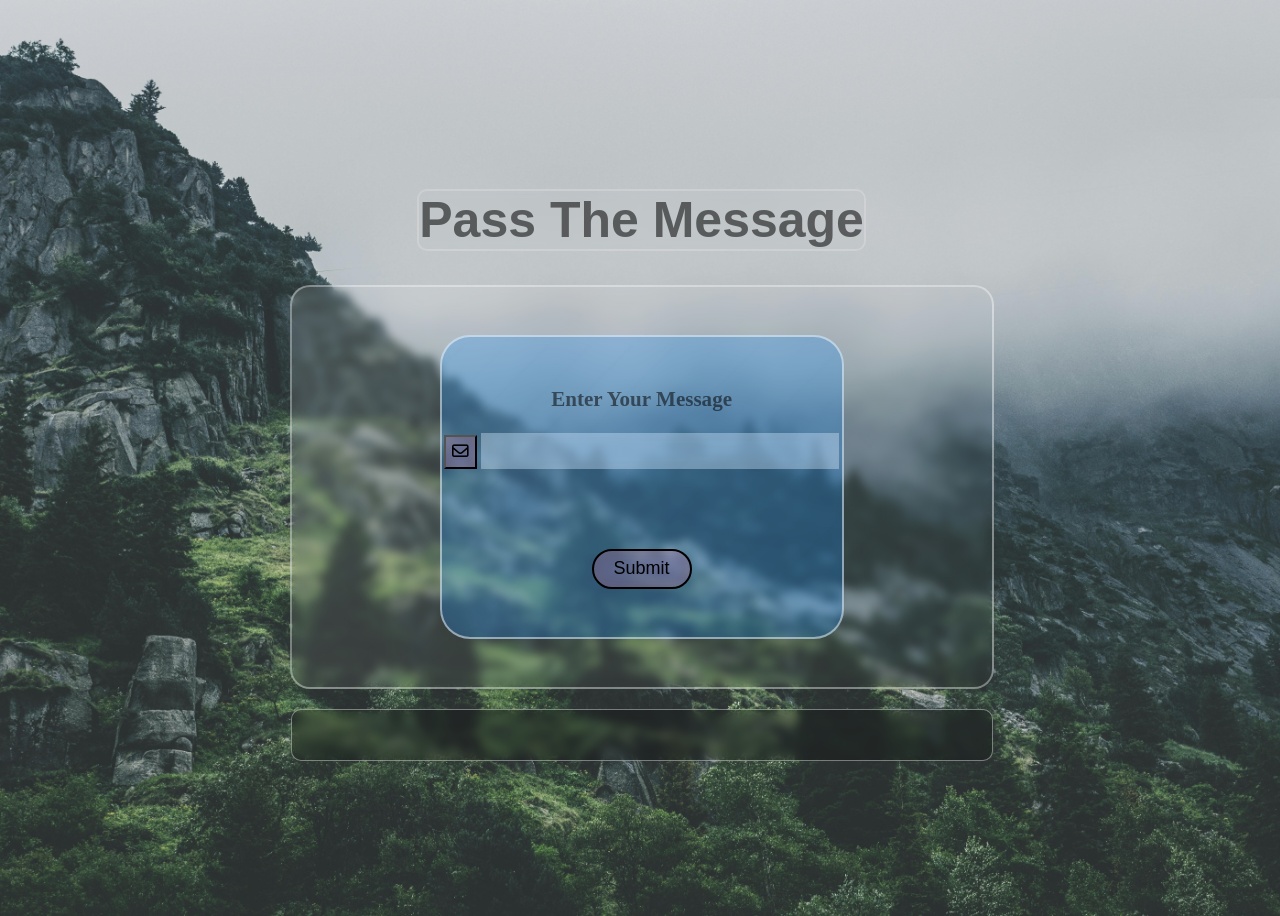
<file: index.html>
<!DOCTYPE html>
<html lang="en">
  <head>
    <meta charset="UTF-8" />
    <meta name="viewport" content="width=device-width, initial-scale=1.0" />
    <title>Message Passer</title>
    <link rel="stylesheet" href="main.css" />
    <link
      rel="stylesheet"
      href="https://cdnjs.cloudflare.com/ajax/libs/font-awesome/6.5.2/css/all.min.css"
    />
  </head>
  <body>
    <h1>Pass The Message</h1>
    <div class="container">
      <div class="msgbox">
        <h3 style="margin-top: 50px; text-align: center">Enter Your Message</h3>
        <div id="mail-box" style="text-align: center">
          <button style="display: inline-block">
            <i class="fa-sharp fa-regular fa-envelope fa-lg"></i>
          </button>
          <input type="text" id="msg" />
        </div>
        <button
          id="sub"
          onclick="show()"
          style="margin-top: 80px"
        >
          Submit
        </button>
      </div>
    </div>

    <div id="showmsg">
      <p id="finalmsg"></p>
    </div>
    <script src="main.js"></script>
  </body>
</html>
</file>
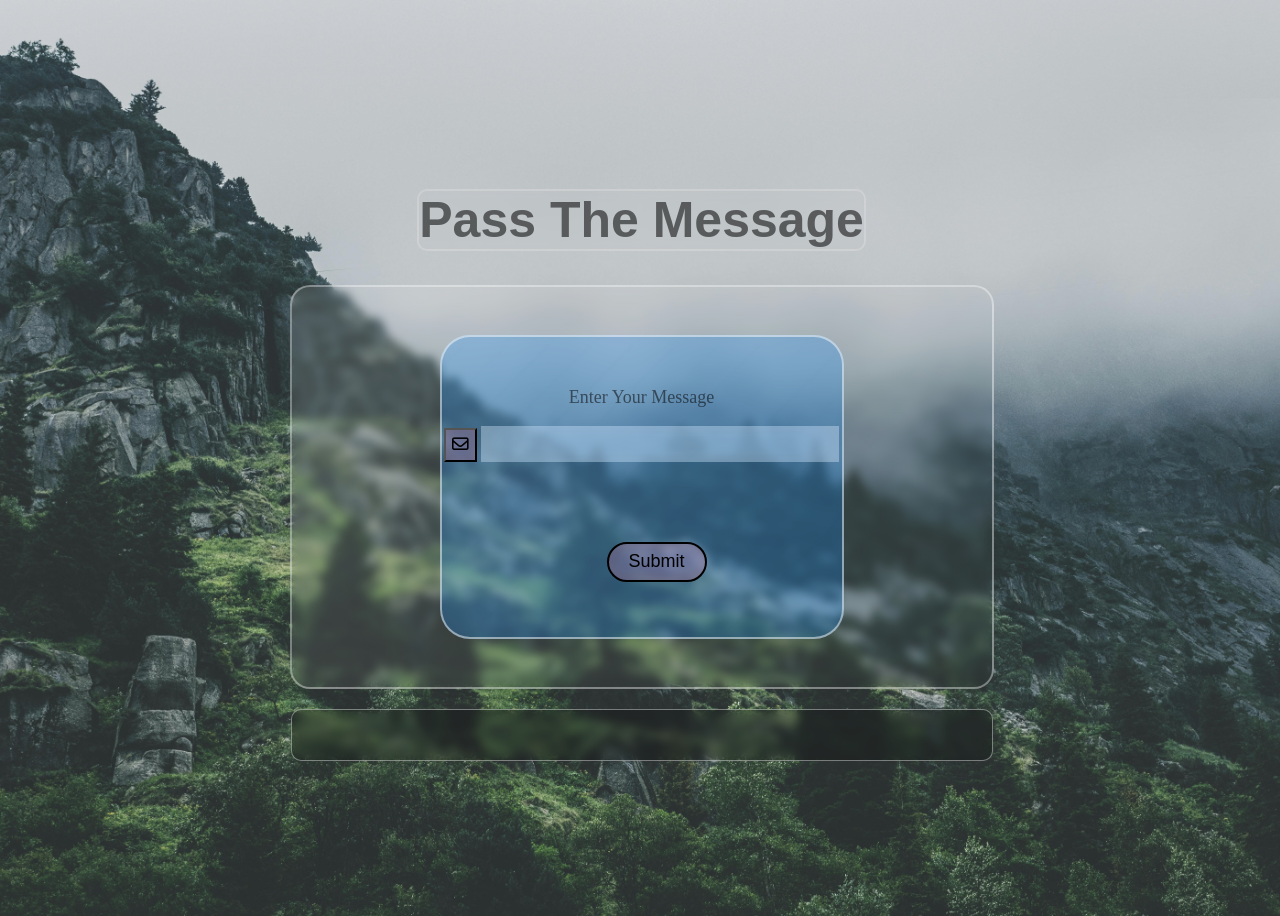
<file: main.html>
<!DOCTYPE html>
<html lang="en">
<head>
    <meta charset="UTF-8">
    <meta name="viewport" content="width=device-width, initial-scale=1.0">
    <title>Document</title>
    <link rel="stylesheet" href="main.css">
    <link rel="stylesheet" href="https://cdnjs.cloudflare.com/ajax/libs/font-awesome/6.5.2/css/all.min.css">
</head>
<body>
    <h1>Pass The Message</h1>
    <div class="container">
<div class="msgbox">
    <p style="margin-top: 50px;text-align: center;">Enter Your Message</p>
    <div id="mail-box" style="text-align: center;">
        <button style="display:inline-block;"><i class="fa-sharp fa-regular fa-envelope fa-lg"></i></button>
        <input type="text" id="msg">

    </div>
    <button id="sub" onclick="show()" style="margin-top: 80px;margin-left: 30px;">Submit</button>
</div>
</div>














<div id="showmsg">
<p id="finalmsg"></p>
</div>
<script src="main.js"></script>
</body>
</html>
</file>
<file: main.css>
body {
  display: flex;
  justify-content: center;
  align-items: center;
  height: 100vh;
  width: 99vw;
  flex-direction: column;
  background-image: url(./bg.jpg);
  background-size: cover;
  /* background: linear-gradient(135deg,#9600ff,#aebaf8); */
}

.container {
  display: flex;
  justify-content: center;
  align-items: center;
  border: 2px solid rgba(255, 255, 255, 0.367);
  height: 400px;
  width: 700px;
  border-radius: 20px;
  background: linear-gradient(
    135deg,
    rgb(255, 255, 255, 0.1),
    rgb(255, 255, 255, 0)
  );
  backdrop-filter: blur(5px);
  -webkit-backdrop-filter: blur(5px);
}
h1 {
  color: rgba(0, 0, 0, 0.542);
}
.msgbox {
  display: flex;
  flex-direction: column;
  /* justify-content: center; */
  align-items: center;
  border: 2px solid rgba(255, 255, 255, 0.492);
  background-color: rgba(0, 131, 246, 0.249);
  backdrop-filter: blur(5px);
  border-radius: 30px;
  color: rgba(0, 0, 0, 0.525);
  font-size: large;
  height: 300px;
  width: 400px;
}

input {
  width: 350px;
  height: 30px;
  border: 2px solid transparent;
  background-color: rgb(194, 194, 194);
  color: white;
}
input {
  font-size: large;
  text-decoration: border;
}

#sub {
  height: 40px;
  width: 100px;
  font-size: large;
  border: 2px solid black;
  border-radius: 20px;
}
h1 {
  font-family: sans-serif;
  /* animation: cc 12s infinite alternate-reverse; */
  font-size: 50px;
  border: 2px solid rgba(244, 239, 239, 0.249);
  background-color: rgba(255, 255, 255, 0);
  backdrop-filter: blur(5px);
  border-radius: 10px;
  -webkit-backdrop-filter: blur(5px);
}
input {
  background-color: rgba(255, 255, 255, 0.326);
  backdrop-filter: blur(20px);
}

#showmsg {
  background-color: rgba(0, 0, 0, 0.252);
  width: 700px;
  height: 50px;
  margin-top: 20px;

  border: 1px solid rgba(255, 255, 255, 0.399);
  border-radius: 10px;
  backdrop-filter: blur(5px);
  /* text-align: center; */
  display: flex;
  justify-content: center;
  align-items: center;
  /* font-size: 30px; */
}
#finalmsg {
  font-size: 20px;
  /* margin-top: 0; */
  /* text-align: center; */
}
button {
  height: 34px;
  background-color: rgba(255, 106, 106, 0.245);
  backdrop-filter: blur(10px);
}
</file>
